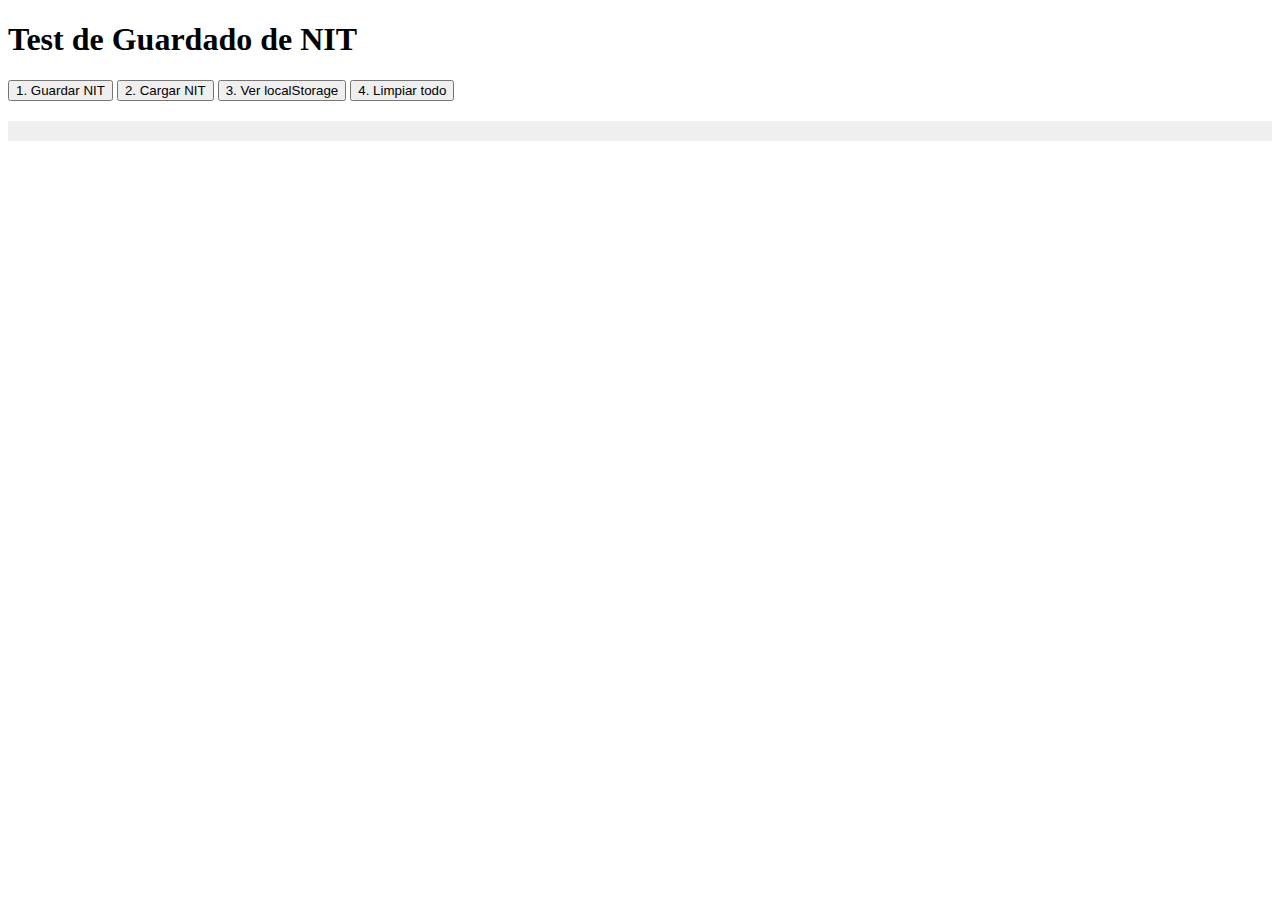
<file: test-nit.html>
<!DOCTYPE html>
<html>
<head>
    <title>Test NIT localStorage</title>
</head>
<body>
    <h1>Test de Guardado de NIT</h1>
    <button onclick="testGuardar()">1. Guardar NIT</button>
    <button onclick="testCargar()">2. Cargar NIT</button>
    <button onclick="testVerLocalStorage()">3. Ver localStorage</button>
    <button onclick="testLimpiar()">4. Limpiar todo</button>
    <div id="resultado" style="margin-top: 20px; padding: 10px; background: #f0f0f0;"></div>

    <script>
        function testGuardar() {
            const testData = {
                company: {
                    name: 'Test Empresa',
                    slogan: 'Test Slogan',
                    nit: '123456789',
                    logo: ''
                }
            };
            
            localStorage.setItem('proformaAppData', JSON.stringify(testData));
            localStorage.setItem('companyNit', '123456789');
            
            document.getElementById('resultado').innerHTML = `
                <strong>Guardado exitoso:</strong><br>
                - proformaAppData: ${JSON.stringify(testData)}<br>
                - companyNit: 123456789
            `;
        }

        function testCargar() {
            const data = localStorage.getItem('proformaAppData');
            const nit = localStorage.getItem('companyNit');
            
            let resultado = '<strong>Cargando datos:</strong><br>';
            
            if (data) {
                const parsed = JSON.parse(data);
                resultado += `- proformaAppData: ${JSON.stringify(parsed)}<br>`;
                resultado += `- company.nit: ${parsed.company ? parsed.company.nit : 'NO EXISTE'}<br>`;
            } else {
                resultado += '- proformaAppData: NO EXISTE<br>';
            }
            
            resultado += `- companyNit separado: ${nit || 'NO EXISTE'}`;
            
            document.getElementById('resultado').innerHTML = resultado;
        }

        function testVerLocalStorage() {
            let resultado = '<strong>Todo el localStorage:</strong><br>';
            for (let i = 0; i < localStorage.length; i++) {
                const key = localStorage.key(i);
                const value = localStorage.getItem(key);
                resultado += `<br><strong>${key}:</strong> ${value.substring(0, 200)}${value.length > 200 ? '...' : ''}`;
            }
            document.getElementById('resultado').innerHTML = resultado;
        }

        function testLimpiar() {
            localStorage.clear();
            document.getElementById('resultado').innerHTML = '<strong>localStorage limpiado</strong>';
        }
    </script>
</body>
</html>
</file>
